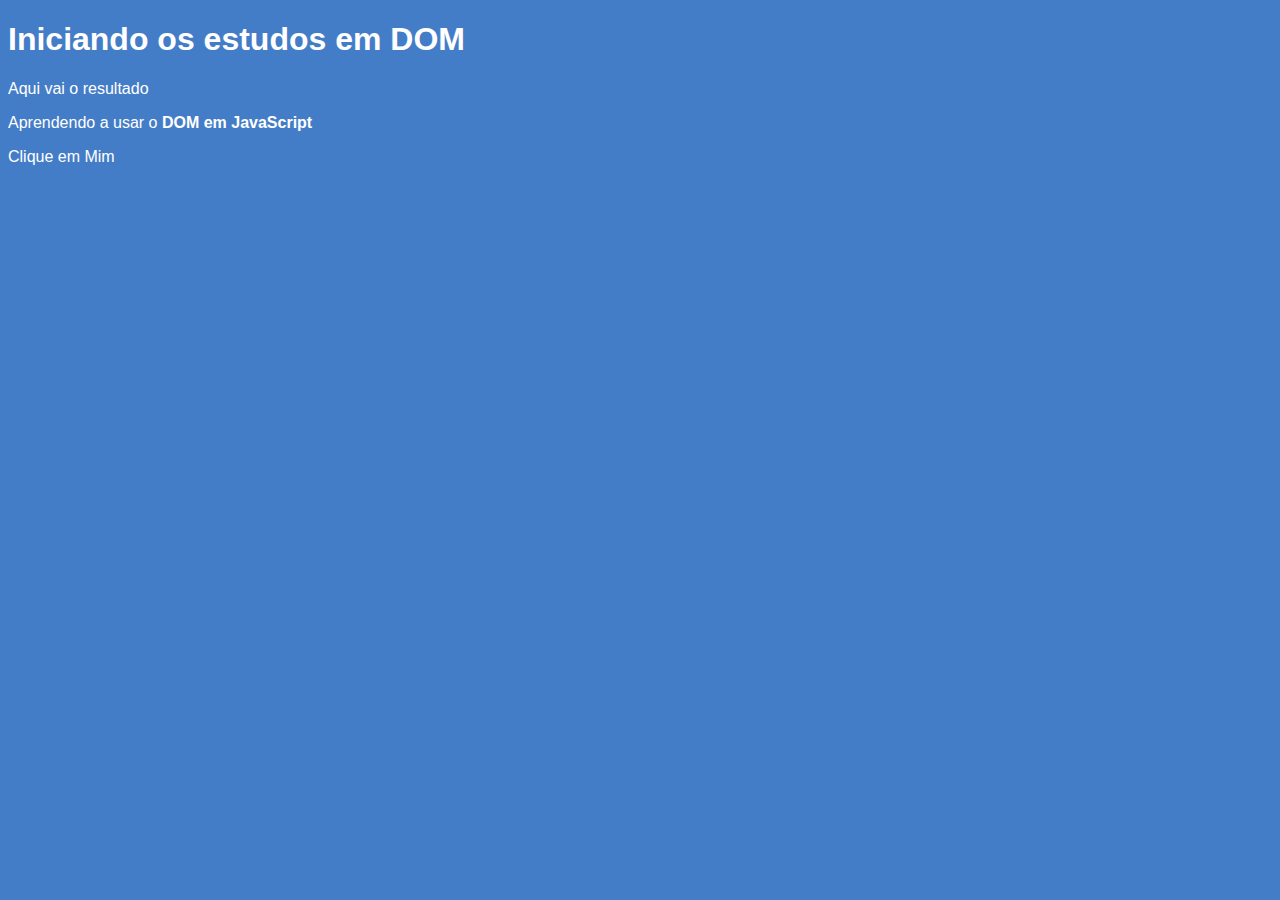
<file: js02/index.html>
<!DOCTYPE html>
<html lang="en">
<head>
    <meta charset="UTF-8">
    <meta http-equiv="X-UA-Compatible" content="IE=edge">
    <meta name="viewport" content="width=device-width, initial-scale=1.0">
    <script src="index.js"></script>
    <link rel="stylesheet" href="style.css">
    <title>Iniciando estudos DOM</title>
</head>
<body>
    <h1>Iniciando os estudos em DOM</h1>
    <p>Aqui vai o resultado</p>
    <p>Aprendendo a usar o <strong>DOM em JavaScript</strong></p>
    <div>
        Clique em Mim
    </div>
</body>
</html>
</file>
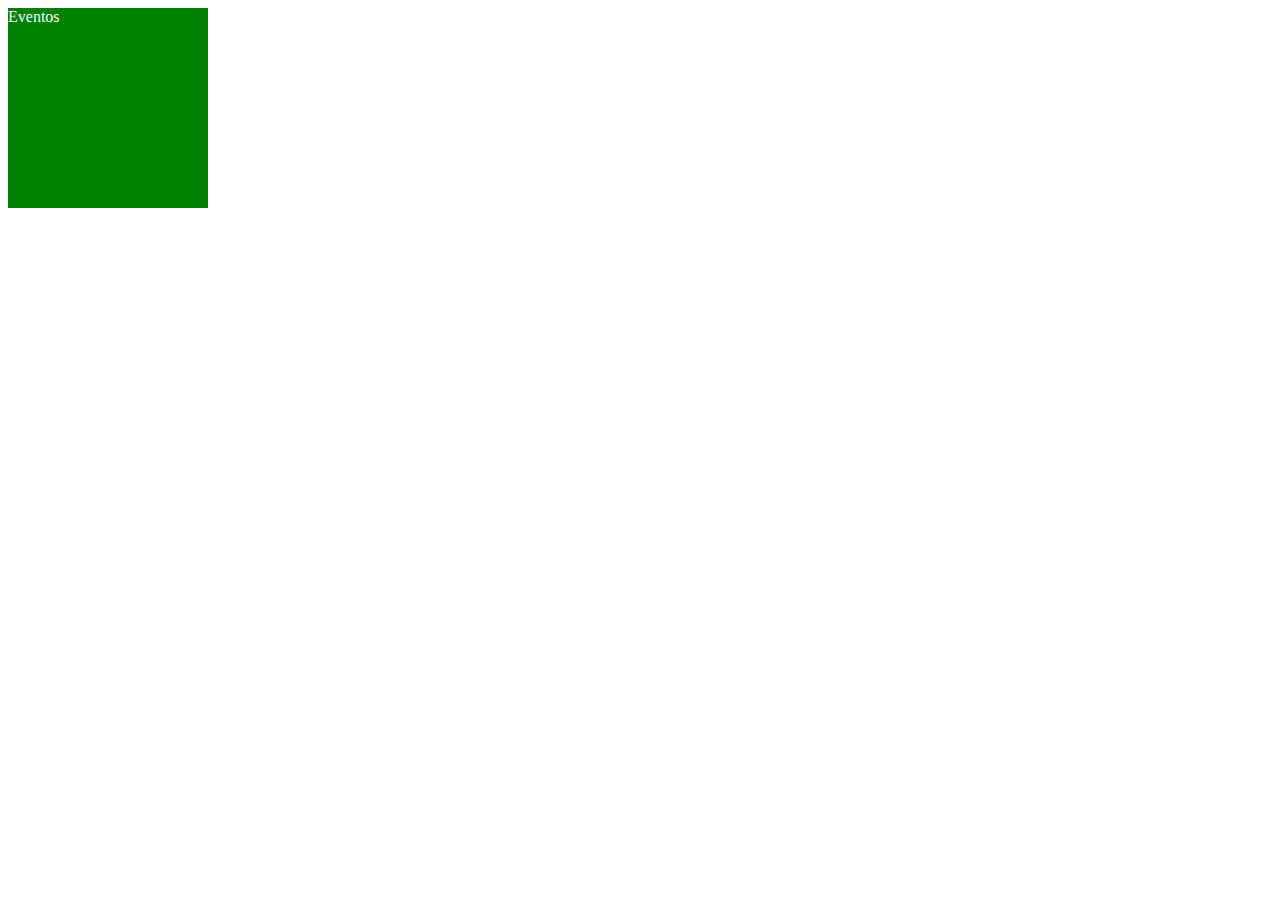
<file: js03/index.html>
<!DOCTYPE html>
<html lang="pt-br">
<head>
    <meta charset="UTF-8">
    <meta http-equiv="X-UA-Compatible" content="IE=edge">
    <meta name="viewport" content="width=device-width, initial-scale=1.0">
    <script src="index.js" defer></script>
    <link rel="stylesheet" href="style.css">
    <title>Document</title>
</head>
<body>
    <div id="area">Eventos</div>
    
</body>
</html>
</file>
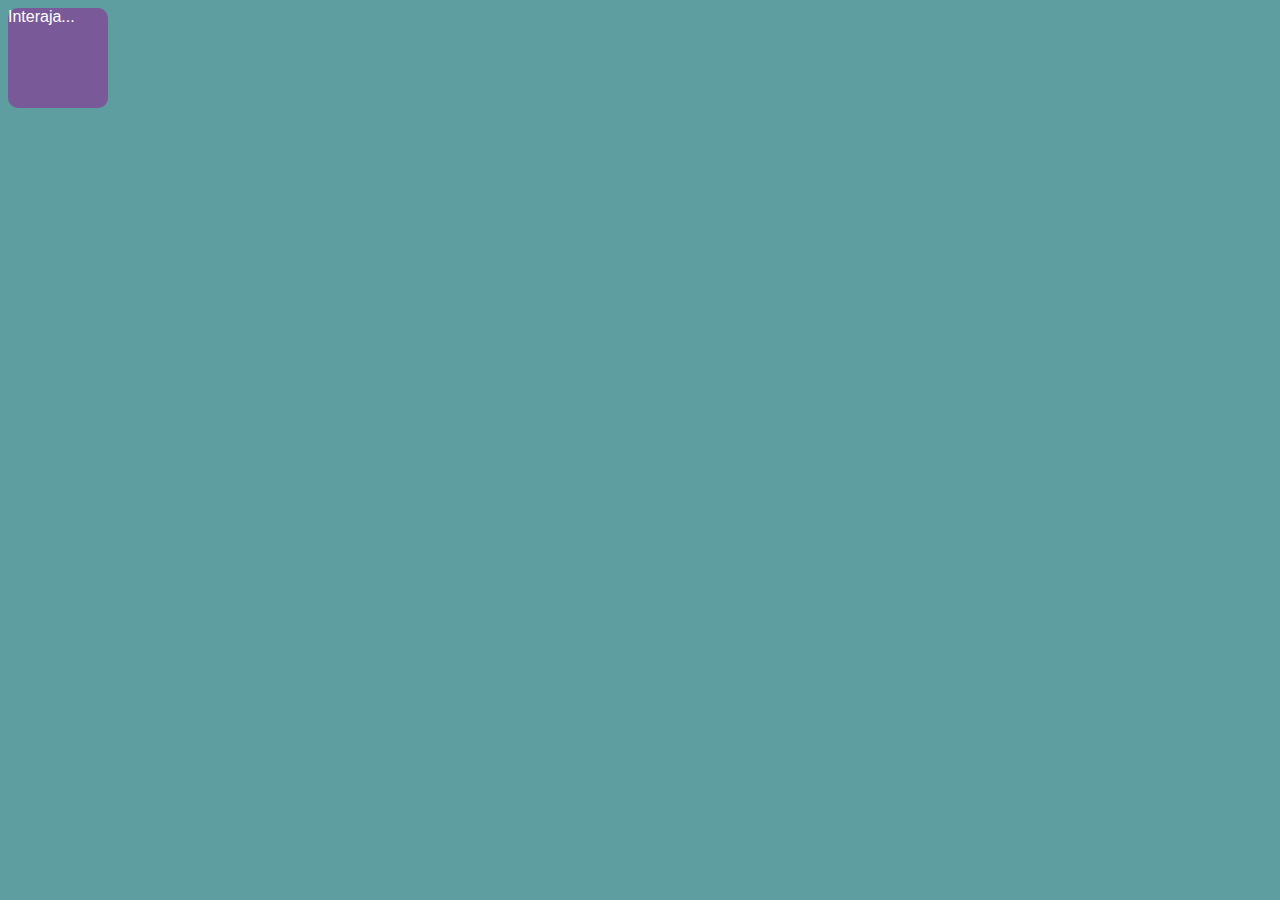
<file: js05/index.html>
<!DOCTYPE html>
<html lang="en">
<head>
    <meta charset="UTF-8">
    <meta http-equiv="X-UA-Compatible" content="IE=edge">
    <meta name="viewport" content="width=device-width, initial-scale=1.0">

    <link rel="stylesheet" href="style.css">
     

    <title>DOM</title>

</head>
<body>
   <!--  <h1>Vamos estudar o DOM</h1>

   
        <p id="primeiro">Aqui vai o resultado</p>
    
    <p>Vamos aprender a fazer uso do <strong>DOM</strong> em JavaScript</p>
    
   <script>
        var pa = window.document.getElementsByTagName('p')[1]
    document.write(pa.innerHTML)
    </script>
-->

<div id="area">
    Interaja...
</div>
<script src="script.js"></script>  
</body>

</html>
</file>
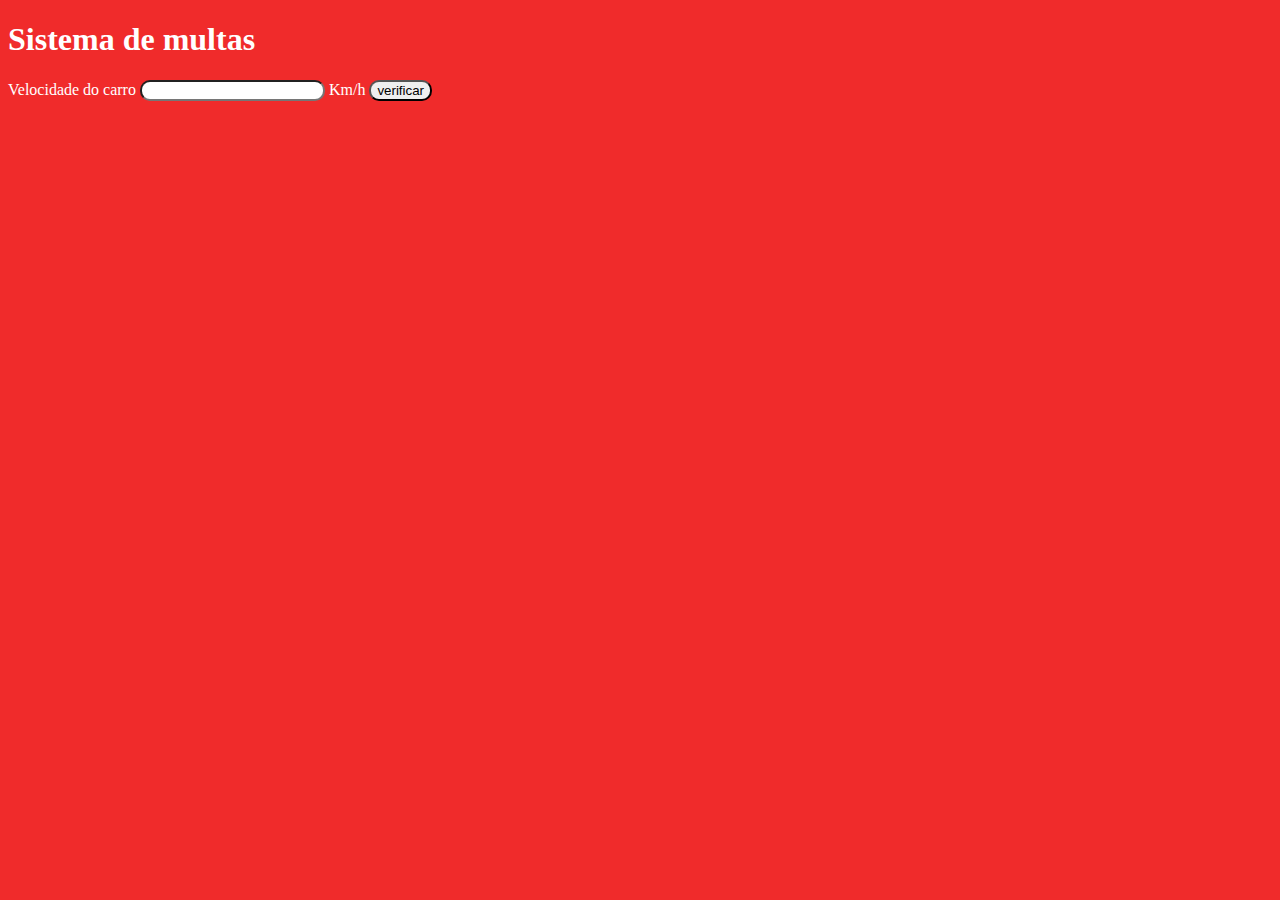
<file: js07/index.html>
<!DOCTYPE html>
<html lang="pt-br">
<head>
    <meta charset="UTF-8">
    <meta http-equiv="X-UA-Compatible" content="IE=edge">
    <meta name="viewport" content="width=device-width, initial-scale=1.0">
    <link rel="stylesheet" href="style.css">
    <script src="node.js"></script>
    <title>DETRAN</title>
</head>
<body>
    <h1>Sistema de multas</h1>
    Velocidade do carro <input type="text" name="txtvel" id="txtvel"> Km/h
<input type="button" value="verificar" onclick="calcular">
<div id="resultado"></div>
</body>
</html>
</file>
<file: js02/style.css>
body{
    background-color: rgb(68,125,199);
    color: white;
    font-family: Arial, Helvetica, sans-serif;
}
</file>
<file: js03/style.css>
div{
    background-color: green;
    width: 200px;
    height: 200px;
    color: white;
}
</file>
<file: js05/style.css>
@charset 'UTF-8';
body{
    font-family: Arial, Helvetica, sans-serif;
    color: white;
    background-color: cadetblue;
}
div{
    width: 100px;
    height: 100px;
    background-color: rgb(122, 89, 152);
    border-radius: 10px;
}
</file>
<file: js07/style.css>
@charset 'UTF-8';
body{
    color: white;
    background-color: rgb(240, 43, 43);
}
input{
    border-radius: 10px;
}
</file>
